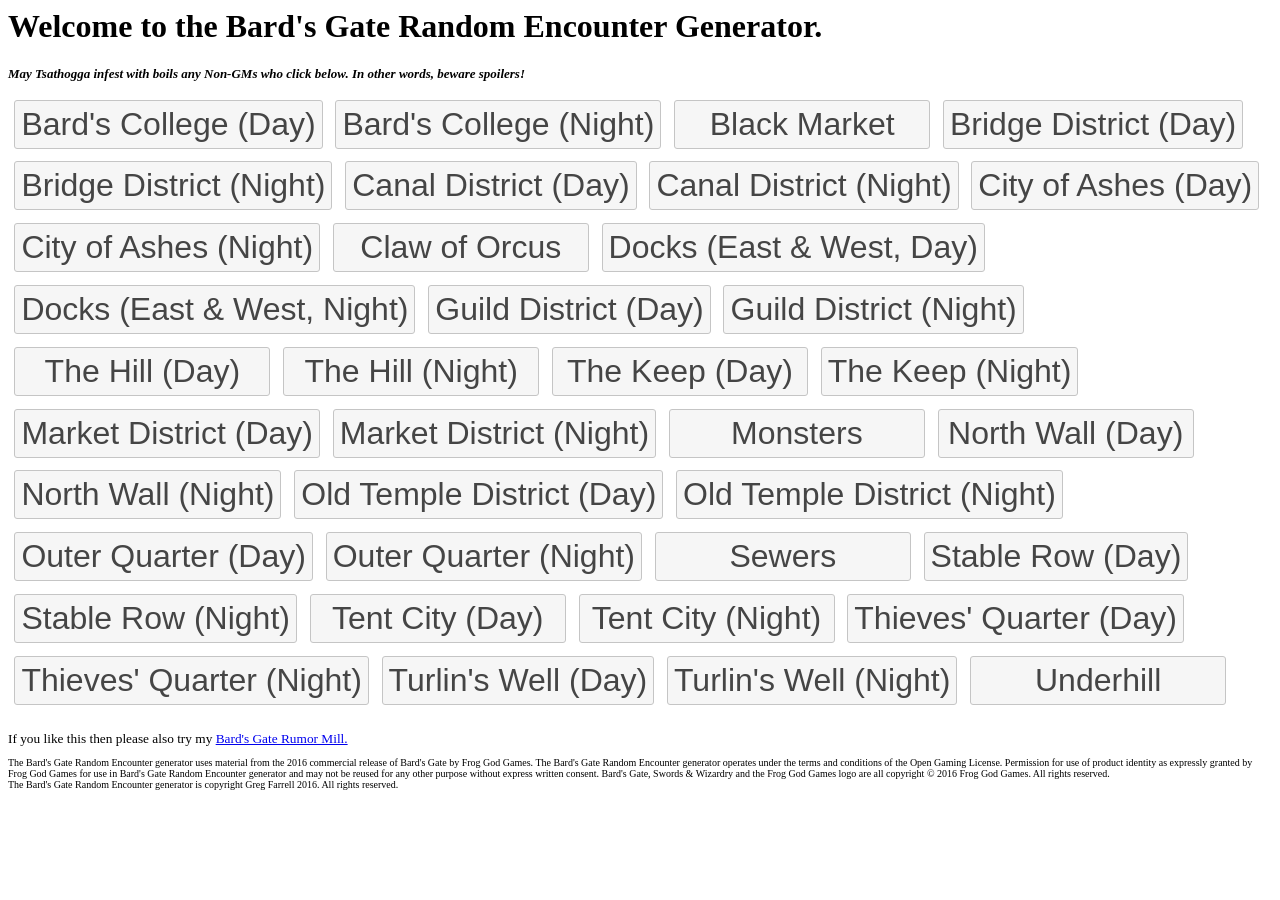
<file: encounters.html>
<head>
    <meta charset="utf-8">
    <title>Bard's Gate Random Encounter Generator</title>
    <link href="jquery-ui.min.css" rel="stylesheet">
    <link href="jquery-ui.theme.min.css" rel="stylesheet">
    <style>
    .ui-button {
    }
    #rumours {
        font-size:smaller;
        margin-top:1.5em;
    }
    .enc {
        margin-top:1em;
    }
    .top_button {
        font-size:xx-large !important;
        min-width:8em !important;
        margin:.2em .2em !important;
        padding:5 6;
    }
    .legal {
        font-size:x-small;
        margin-top:1em;
    }
    .stat_block {
        display:block;
        margin:15px;
    }
    .title {
        font-style:x-large;
    }
    .subtitle {
        font-style:italic;
        font-size:small;
    }
    </style>

</head>
<body>
<div id="main">
    <h1 class='title'>Welcome to the Bard's Gate Random Encounter Generator.</h1>
    <h2 class='subtitle'>May Tsathogga infest with boils any Non-GMs who click below. In other words, beware spoilers!</h2>
    <div id="button_list">
</div>
<div class="enc">

</div>
<div id='rumours'>
        If you like this then please also try my
        <a href='http://www.gregfarrell.org/rumours'>Bard's Gate Rumor Mill.</a>
        </a>
</div>

</div>
<div class='legal'>The Bard's Gate Random Encounter generator uses material from the 2016 commercial release of Bard's Gate by Frog God Games. The Bard's Gate Random Encounter generator operates under the terms and conditions of the Open Gaming License. Permission for use of product identity as expressly granted by Frog God Games for use in Bard's Gate Random Encounter generator and may not be reused for any other purpose without express written consent. Bard's Gate, Swords & Wizardry and the Frog God Games logo are all copyright © 2016 Frog God Games. All rights reserved.<br>
    The Bard's Gate Random Encounter generator is copyright Greg Farrell <greg at gregfarrell dot org> 2016. All rights reserved.</div>

<script src="jquery.min.js"></script>
<script src="jquery-ui.min.js"></script>
<script src="encounters.js"></script>
<script src="enc_core.js"></script>
</body>
</file>
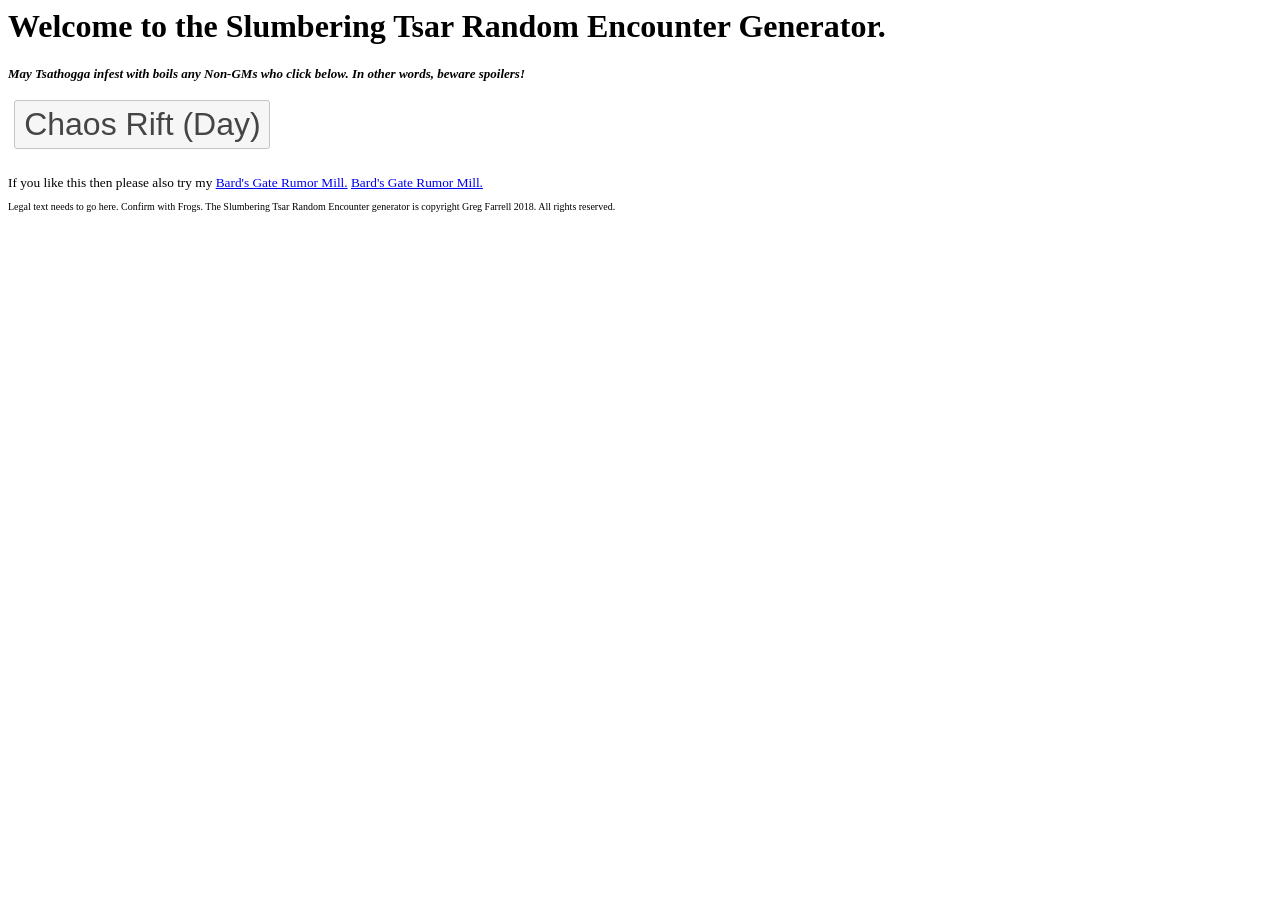
<file: tsar.html>
<head>
    <meta charset="utf-8">
    <title>The Slumbering Tsar Saga Random Encounter Generator</title>
    <link href="jquery-ui.min.css" rel="stylesheet">
    <link href="jquery-ui.theme.min.css" rel="stylesheet">
    <style>
    .ui-button {
    }
    #rumours {
        font-size:smaller;
        margin-top:1.5em;
    }
    .enc {
        margin-top:1em;
    }
    .top_button {
        font-size:xx-large !important;
        min-width:8em !important;
        margin:.2em .2em !important;
        padding:5 6;
    }
    .legal {
        font-size:x-small;
        margin-top:1em;
    }
    .stat_block {
        display:block;
        margin:15px;
    }
    .title {
        font-style:x-large;
    }
    .subtitle {
        font-style:italic;
        font-size:small;
    }
    </style>

</head>
<body>
<div id="main">
    <h1 class='title'>Welcome to the Slumbering Tsar Random Encounter Generator.</h1>
    <h2 class='subtitle'>May Tsathogga infest with boils any Non-GMs who click below. In other words, beware spoilers!</h2>
    <div id="button_list">
</div>
<div class="enc">

</div>
<div id='rumours'>
        If you like this then please also try my
        <a href='http://www.gregfarrell.org/rumours'>Bard's Gate Rumor Mill.</a>
        <a href='http://www.gregfarrell.org/enc'>Bard's Gate Rumor Mill.</a>
        </a>
</div>

</div>
<div class='legal'>Legal text needs to go here. Confirm with Frogs.
    The Slumbering Tsar Random Encounter generator is copyright Greg Farrell <greg at gregfarrell dot org> 2018. All rights reserved.</div>

<script src="jquery.min.js"></script>
<script src="jquery-ui.min.js"></script>
<script src="tsar.js"></script>
<script src="enc_core.js"></script>
</body>
</file>
